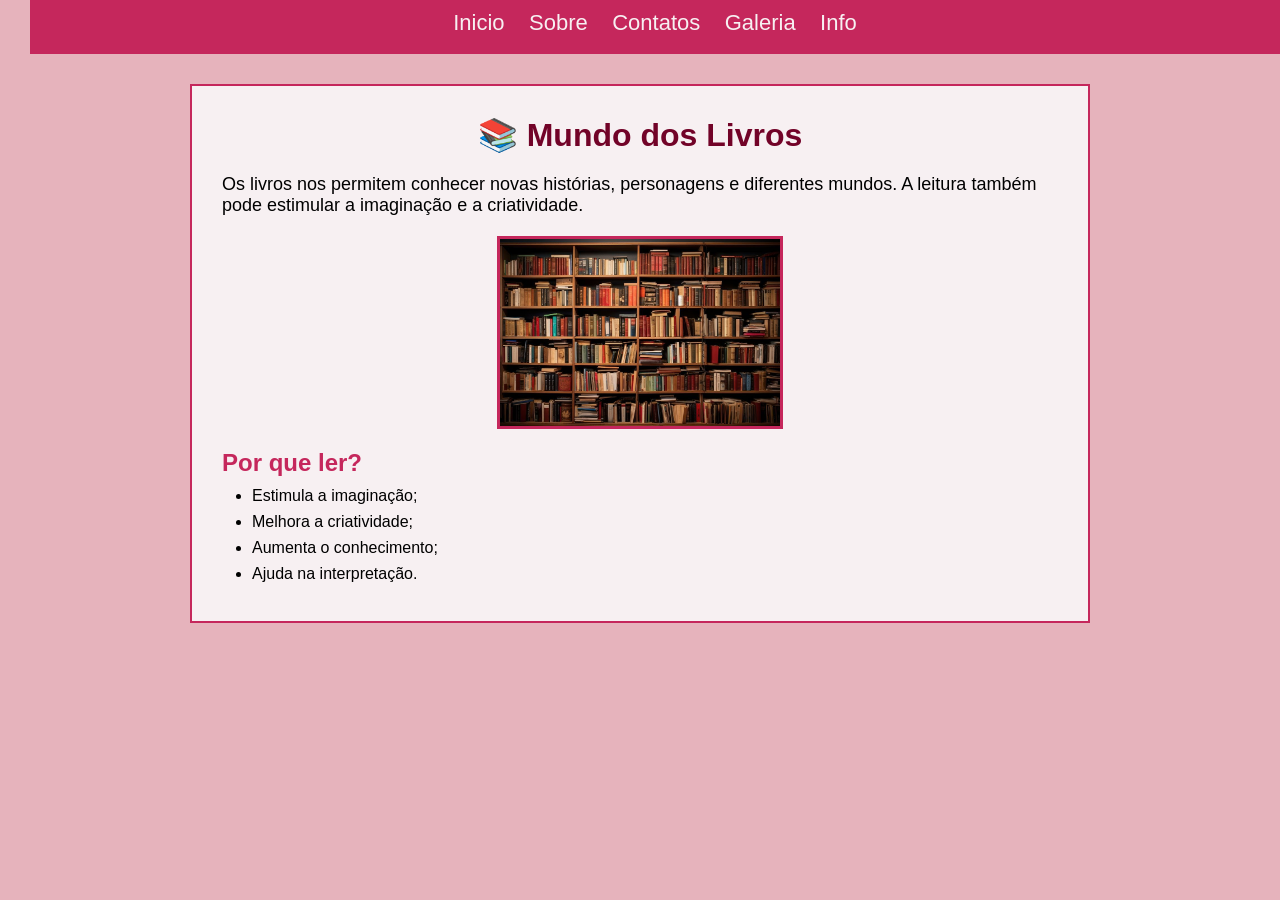
<file: index.html>
<html>
    <head>
        <title>Mundo dos Livros</title>
        <meta charset="UTF-8" />
        <link rel="stylesheet" href="style.css">
    </head>

    <body>

        <div id="container">

            <nav>
                <ul>
                    <li><a href="index.html">Inicio</a></li>
                    <li><a href="sobre.html">Sobre</a></li>
                    <li><a href="contatos.html">Contatos</a></li>
                    <li><a href="galeria.html">Galeria</a></li>
                    <li><a href="info.html">Info</a></li>
                </ul>
            </nav>

            <div class="content">

                <h1>📚 Mundo dos Livros</h1>

                <p>
                    Os livros nos permitem conhecer novas histórias,
                    personagens e diferentes mundos. A leitura também
                    pode estimular a imaginação e a criatividade.
                </p>

                <img src="livros.jpg" alt="Livros">

                <h2>Por que ler?</h2>

                <ul>
                    <li>Estimula a imaginação;</li>
                    <li>Melhora a criatividade;</li>
                    <li>Aumenta o conhecimento;</li>
                    <li>Ajuda na interpretação.</li>
                </ul>

            </div>

        </div>

    </body>
</html>
</file>
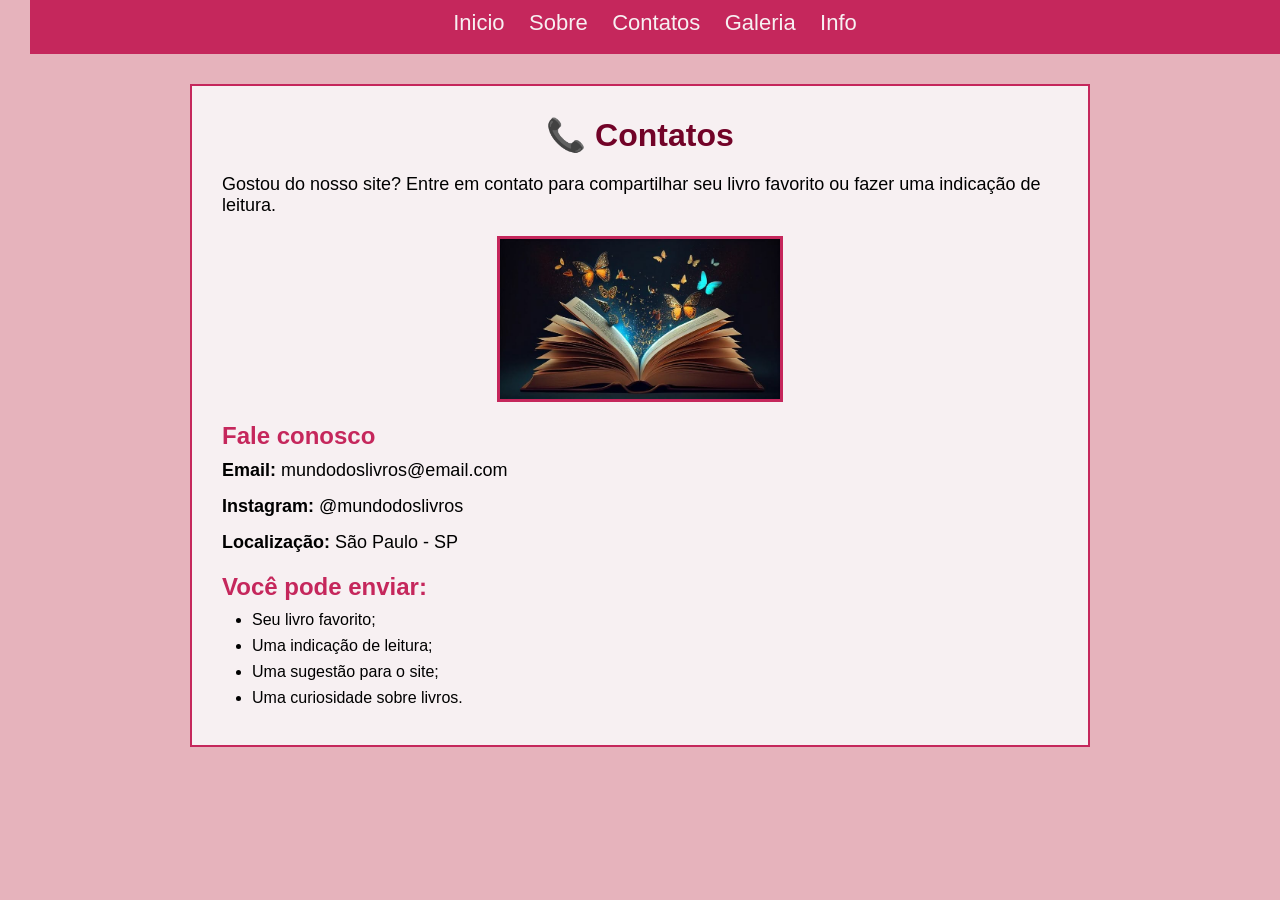
<file: contatos.html>
<html>
    <head>
        <title>Contatos - Mundo dos Livros</title>
        <meta charset="UTF-8" />
        <link rel="stylesheet" href="style.css">
    </head>

    <body>
        <div id="container">

            <nav>
                <ul>
                    <li><a href="index.html">Inicio</a></li>
                    <li><a href="sobre.html">Sobre</a></li>
                    <li><a href="contatos.html">Contatos</a></li>
                    <li><a href="galeria.html">Galeria</a></li>
                    <li><a href="info.html">Info</a></li>
                </ul>
            </nav>

            <div class="content">

                <h1>📞 Contatos</h1>

                <p>
                    Gostou do nosso site? Entre em contato para
                    compartilhar seu livro favorito ou fazer uma
                    indicação de leitura.
                </p>

                <img src="livro.jpg" alt="Livro aberto">

                <h2>Fale conosco</h2>

                <p>
                    <strong>Email:</strong>
                    mundodoslivros@email.com
                </p>

                <p>
                    <strong>Instagram:</strong>
                    @mundodoslivros
                </p>

                <p>
                    <strong>Localização:</strong>
                    São Paulo - SP
                </p>

                <h2>Você pode enviar:</h2>

                <ul>
                    <li>Seu livro favorito;</li>
                    <li>Uma indicação de leitura;</li>
                    <li>Uma sugestão para o site;</li>
                    <li>Uma curiosidade sobre livros.</li>
                </ul>

            </div>

        </div>
    </body>
</html>
</file>
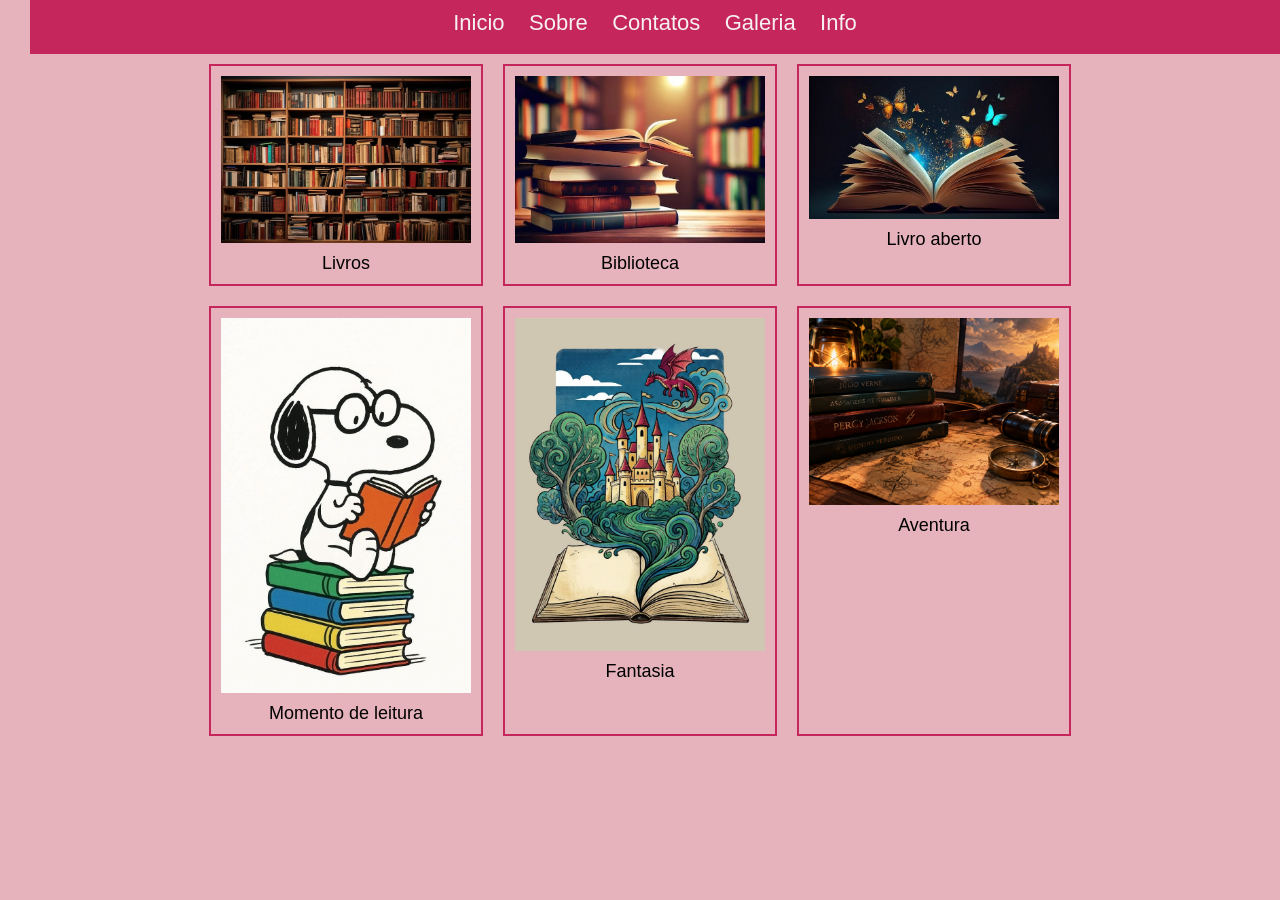
<file: galeria.html>
<html>
    <head>
        <title>Galeria - Mundo dos Livros</title>
        <meta charset="UTF-8" />
        <link rel="stylesheet" href="style.css">
    </head>

    <body>

        <div id="container">

            <nav>
                <ul>
                    <li><a href="index.html">Inicio</a></li>
                    <li><a href="sobre.html">Sobre</a></li>
                    <li><a href="contatos.html">Contatos</a></li>
                    <li><a href="galeria.html">Galeria</a></li>
                    <li><a href="info.html">Info</a></li>
                </ul>
            </nav>
<div class="galeria">

    <div class="imagem">
        <img src="livros.jpg" alt="Livros">
        <p>Livros</p>
    </div>

    <div class="imagem">
        <img src="biblioteca.jpg" alt="Biblioteca">
        <p>Biblioteca</p>
    </div>

    <div class="imagem">
        <img src="livro.jpg" alt="Livro aberto">
        <p>Livro aberto</p>
    </div>

    <div class="imagem">
        <img src="leitura.jpg" alt="Momento de leitura">
        <p>Momento de leitura</p>
    </div>

    <div class="imagem">
        <img src="fantasia.jpg" alt="Fantasia">
        <p>Fantasia</p>
    </div>

    <div class="imagem">
        <img src="aventura.jpg" alt="Aventura">
        <p>Aventura</p>
    </div>

</div>
</file>
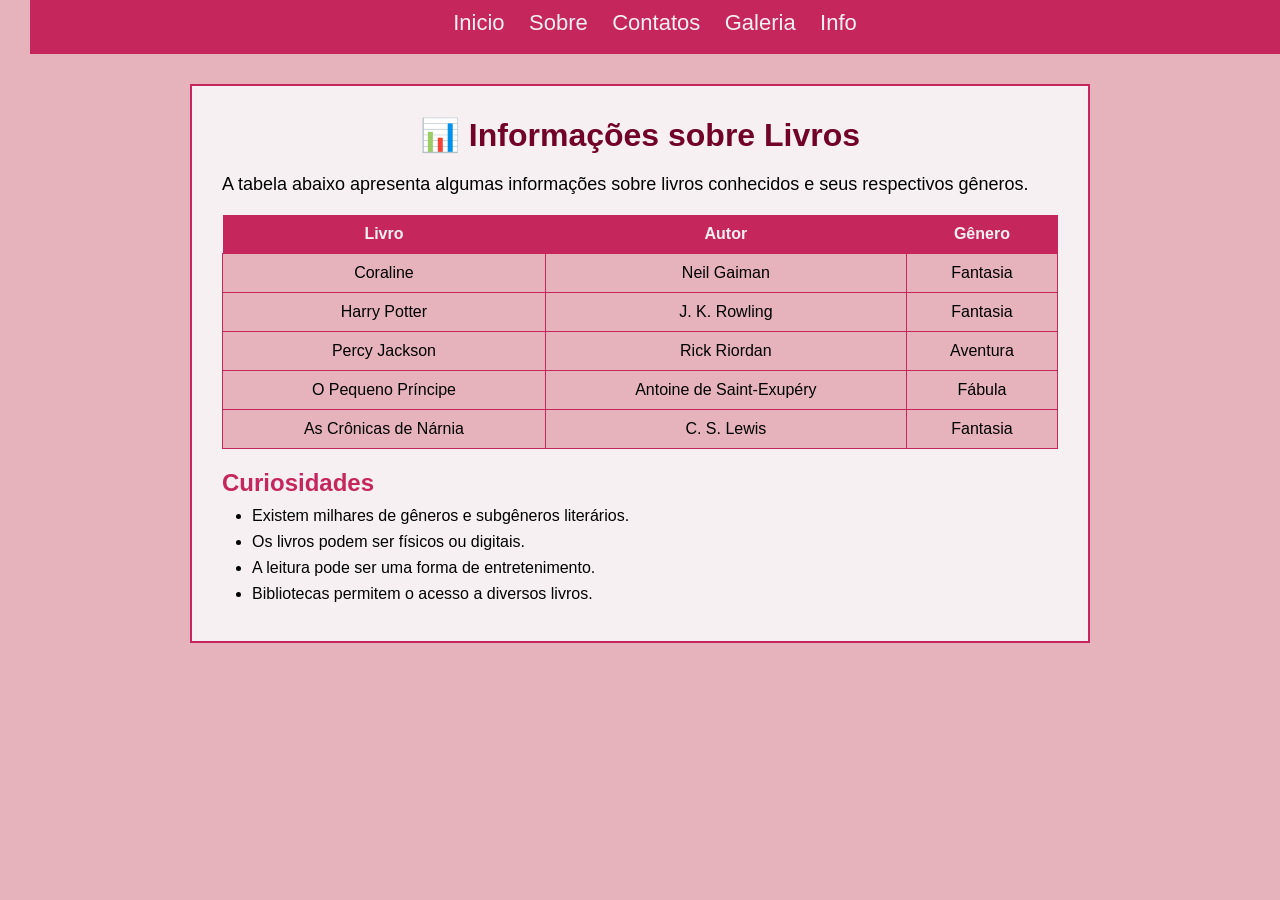
<file: info.html>
<html>
    <head>
        <title>Info - Mundo dos Livros</title>
        <meta charset="UTF-8" />
        <link rel="stylesheet" href="style.css">
    </head>

    <body>

        <div id="container">

            <nav>
                <ul>
                    <li><a href="index.html">Inicio</a></li>
                    <li><a href="sobre.html">Sobre</a></li>
                    <li><a href="contatos.html">Contatos</a></li>
                    <li><a href="galeria.html">Galeria</a></li>
                    <li><a href="info.html">Info</a></li>
                </ul>
            </nav>

            <div class="content">

                <h1>📊 Informações sobre Livros</h1>

                <p>
                    A tabela abaixo apresenta algumas informações
                    sobre livros conhecidos e seus respectivos gêneros.
                </p>

                <table>

                    <tr>
                        <th>Livro</th>
                        <th>Autor</th>
                        <th>Gênero</th>
                    </tr>

                    <tr>
                        <td>Coraline</td>
                        <td>Neil Gaiman</td>
                        <td>Fantasia</td>
                    </tr>

                    <tr>
                        <td>Harry Potter</td>
                        <td>J. K. Rowling</td>
                        <td>Fantasia</td>
                    </tr>

                    <tr>
                        <td>Percy Jackson</td>
                        <td>Rick Riordan</td>
                        <td>Aventura</td>
                    </tr>

                    <tr>
                        <td>O Pequeno Príncipe</td>
                        <td>Antoine de Saint-Exupéry</td>
                        <td>Fábula</td>
                    </tr>

                    <tr>
                        <td>As Crônicas de Nárnia</td>
                        <td>C. S. Lewis</td>
                        <td>Fantasia</td>
                    </tr>

                </table>

                <h2>Curiosidades</h2>

                <ul>
                    <li>Existem milhares de gêneros e subgêneros literários.</li>
                    <li>Os livros podem ser físicos ou digitais.</li>
                    <li>A leitura pode ser uma forma de entretenimento.</li>
                    <li>Bibliotecas permitem o acesso a diversos livros.</li>
                </ul>

            </div>

        </div>

    </body>
</html>
</file>
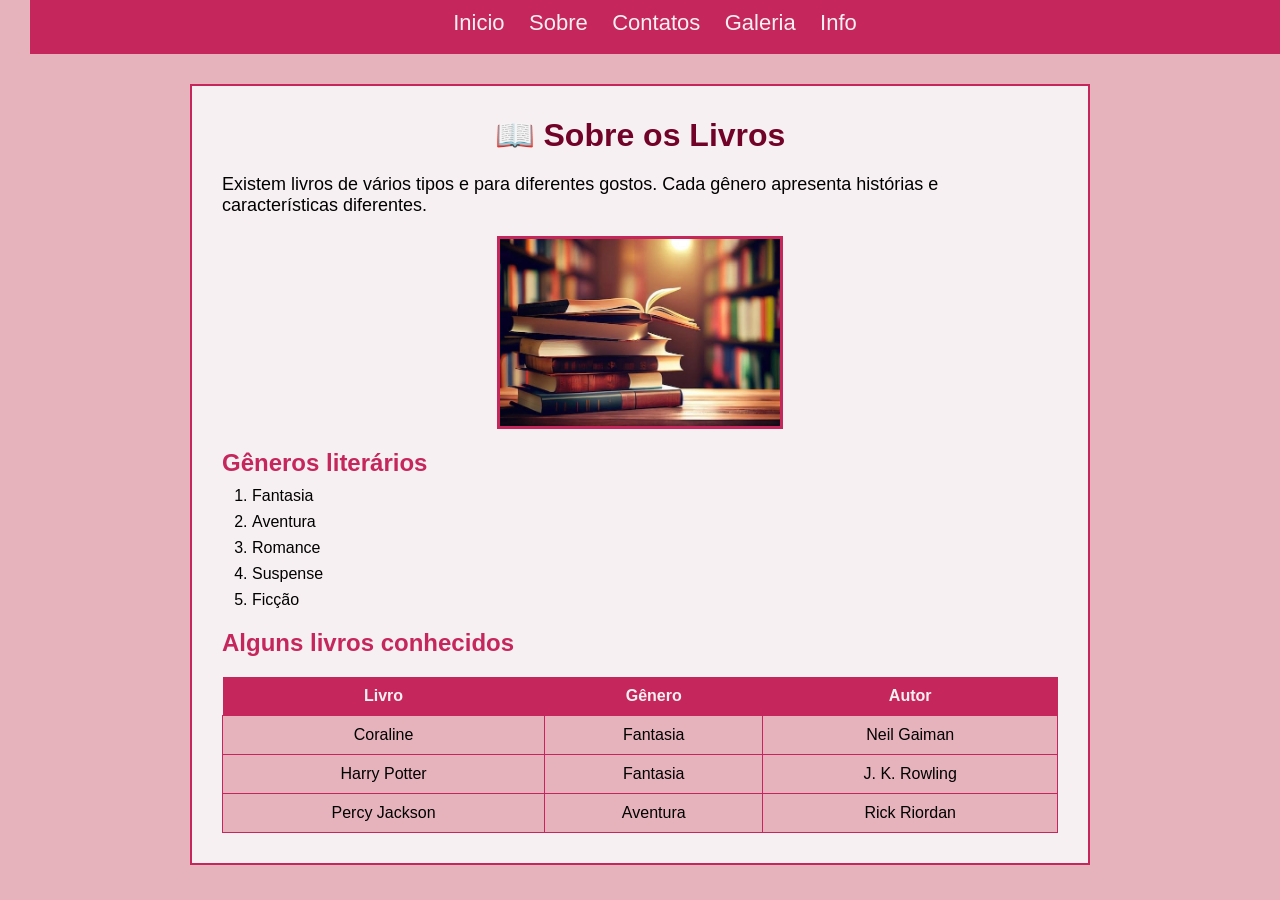
<file: sobre.html>
<html>
    <head>
        <title>Sobre - Mundo dos Livros</title>
        <meta charset="UTF-8" />
        <link rel="stylesheet" href="style.css">
    </head>

    <body>
        <div id="container">

            <nav>
                <ul>
                    <li><a href="index.html">Inicio</a></li>
                    <li><a href="sobre.html">Sobre</a></li>
                    <li><a href="contatos.html">Contatos</a></li>
                    <li><a href="galeria.html">Galeria</a></li>
                    <li><a href="info.html">Info</a></li>
                </ul>
            </nav>

            <div class="content">

                <h1>📖 Sobre os Livros</h1>

                <p>
                    Existem livros de vários tipos e para diferentes
                    gostos. Cada gênero apresenta histórias e
                    características diferentes.
                </p>

                <img src="biblioteca.jpg" alt="Biblioteca">

                <h2>Gêneros literários</h2>

                <ol>
                    <li>Fantasia</li>
                    <li>Aventura</li>
                    <li>Romance</li>
                    <li>Suspense</li>
                    <li>Ficção</li>
                </ol>

                <h2>Alguns livros conhecidos</h2>

                <table>

                    <tr>
                        <th>Livro</th>
                        <th>Gênero</th>
                        <th>Autor</th>
                    </tr>

                    <tr>
                        <td>Coraline</td>
                        <td>Fantasia</td>
                        <td>Neil Gaiman</td>
                    </tr>

                    <tr>
                        <td>Harry Potter</td>
                        <td>Fantasia</td>
                        <td>J. K. Rowling</td>
                    </tr>

                    <tr>
                        <td>Percy Jackson</td>
                        <td>Aventura</td>
                        <td>Rick Riordan</td>
                    </tr>

                </table>

            </div>

        </div>
    </body>
</html>
</file>
<file: style.css>
* {
    margin: 0;
    padding: 0;
}

body {
    background-color: rgb(230, 179, 188);
    font-family: Arial, sans-serif;
}

#container {
    max-width: 900px;
    margin: 0 auto;
}

/* MENU */

nav {
    width: 100vw;
    position: relative;
    left: 50%;
    transform: translateX(-50%);
}

nav ul {
    padding: 0;
    background-color: rgb(197, 39, 92);
    text-align: center;
}

nav ul li {
    display: inline-block;
}

nav ul li a {
    color: rgb(247, 240, 242);
    text-decoration: none;
    display: block;
    padding: 10px;
    font-size: 22px;
}

nav ul li a:hover {
    background-color: rgb(114, 3, 40);
}

/* CONTEÚDO */

.content {
    background-color: rgb(247, 240, 242);
    margin-top: 30px;
    padding: 30px;
    border: 2px solid rgb(197, 39, 92);
}

h1 {
    color: rgb(114, 3, 40);
    text-align: center;
    margin-bottom: 20px;
}

h2 {
    color: rgb(197, 39, 92);
    margin-top: 20px;
    margin-bottom: 10px;
}

p {
    font-size: 18px;
    margin-bottom: 15px;
}

/* IMAGENS */

img {
    width: 280px;
    display: block;
    margin: 20px auto;
    border: 3px solid rgb(197, 39, 92);
}

/* LISTAS */

ul,
ol {
    margin-left: 30px;
}

li {
    margin-bottom: 8px;
}

/* TABELA */

table {
    width: 100%;
    border-collapse: collapse;
    margin-top: 20px;
}

th {
    background-color: rgb(197, 39, 92);
    color: rgb(247, 240, 242);
    padding: 10px;
}

td {
    background-color: rgb(230, 179, 188);
    padding: 10px;
    text-align: center;
    border: 1px solid rgb(197, 39, 92);
}

/* GALERIA */

.galeria {
    display: flex;
    flex-wrap: wrap;
    justify-content: center;
}

.imagem {
    width: 250px;
    margin: 10px;
    padding: 10px;
    background-color: rgb(230, 179, 188);
    border: 2px solid rgb(197, 39, 92);
}

.imagem img {
    width: 100%;
    margin: 0;
    border: none;
}

.imagem p {
    text-align: center;
    margin: 10px 0 0;
}
</file>
